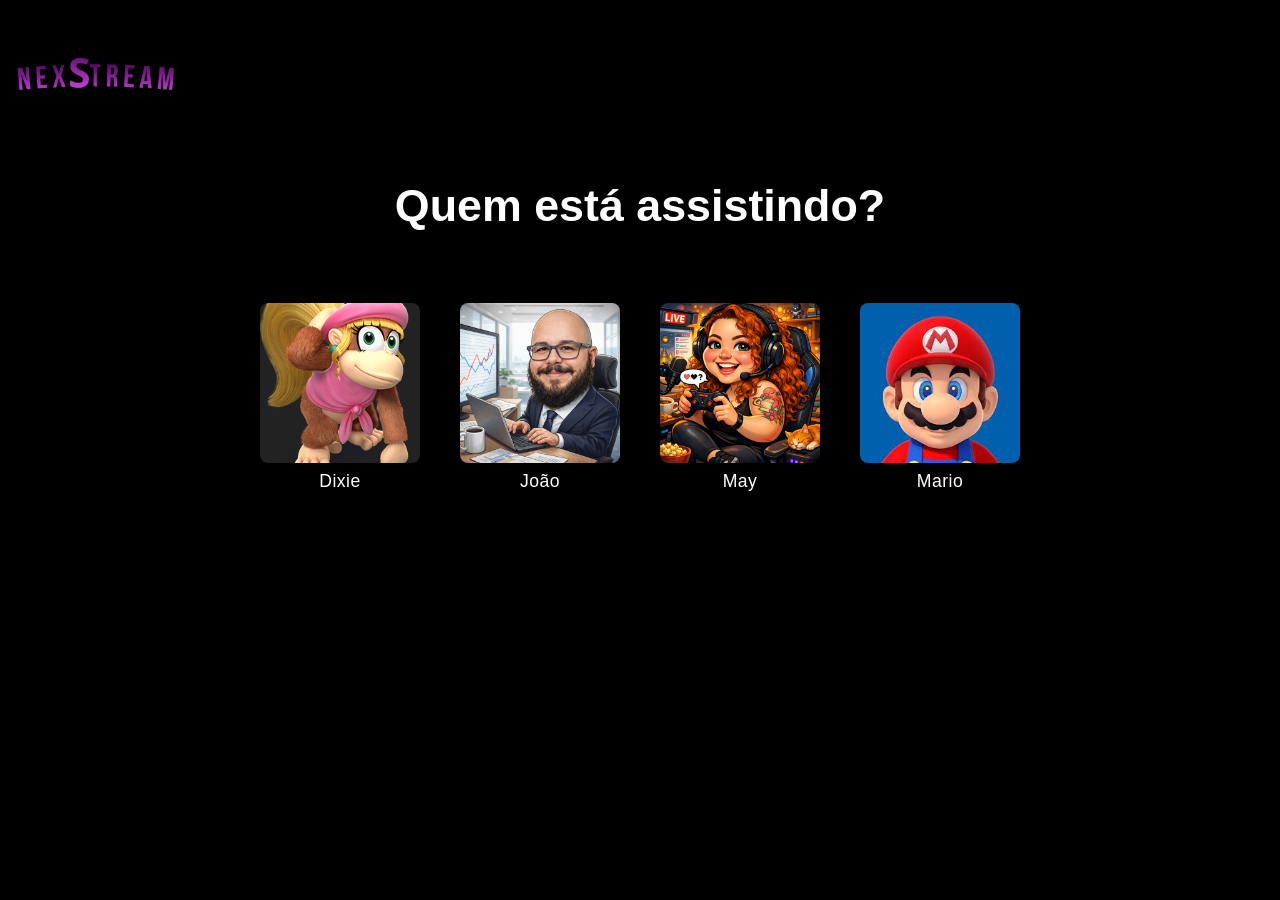
<file: index.html>
<!DOCTYPE html>
<html lang="pt-br">
    <head>
        <meta charset="UTF-8">
        <meta name="viewport" content="width=device-width, initial-scale=1.0">
        <meta name="description" content="NexStream - Escolha seu perfil e assista aos melhores conteúdos de streaming.">

        <!-- Primary Meta Tags 
        <title>NexStream</title>
        <meta name="title" content="NexStream" />
        <meta name="description" content="NexStream - Escolha seu perfil e assista aos melhores conteúdos de streaming." />

         Open Graph / Facebook 
        <meta property="og:type" content="website" />
        <meta property="og:url" content="https://mayarads.github.io/nexstream/" />
        <meta property="og:title" content="NexStream" />
        <meta property="og:description" content="NexStream - Escolha seu perfil e assista aos melhores conteúdos de streaming." />
        <meta property="og:image" content="https://metatags.io/images/meta-tags.png" />

        X (Twitter) 
        <meta property="twitter:card" content="summary_large_image" />
        <meta property="twitter:url" content="https://mayarads.github.io/nexstream/" />
        <meta property="twitter:title" content="NexStream" />
        <meta property="twitter:description" content="NexStream - Escolha seu perfil e assista aos melhores conteúdos de streaming." />
        <meta property="twitter:image" content="https://metatags.io/images/meta-tags.png" />

<Meta Tags Generated with https://metatags.io -->



        <link rel="stylesheet" href="./css/style.css">
        <link rel="icon" href="favico-n-roxo.ico">


        <title>NexStream</title>
    </head>
    <body>
        <main>
            <header>
                <a href="index.html" class="logo-link" aria-label="NexStream">
                    <img src="./assets/logo.png" alt="Logo NexStream">
                </a>
            </header>
            
            <h1>Quem está assistindo?</h1>
            
            <section aria-label="Perfis Disponíveis">
            <nav class="profiles">   
                <ul class="profiles-outer">
                    <li>
                        <ul class="profiles" aria-label="Lista de perfis">
                            <li>
                                <a href="catalogo/catalogo.html" class="profile">
                                    <figure>
                                        <img src="./assets/perfil-1.jpg" alt="Uma personagem do jogo de video game Donkey Kong Country 2.">
                                        <figcaption>Dixie</figcaption>
                                    </figure>
                                </a>
                            </li>
                            <li>
                                <a href="catalogo/catalogo.html" class="profile">
                                    <figure>
                                        <img src="./assets/perfil-2.png" alt="Uma caricatura bem-humorada de um empresário careca e de barba cheia em seu escritório, usando óculos e terno azul.">
                                        <figcaption>João</figcaption>
                                    </figure>
                                </a>
                            </li>
                            <li>
                                <a href="catalogo/catalogo.html" class="profile">
                                    <figure>
                                        <img src="./assets/perfil-3.png" alt="Ilustração vibrante de uma streamer ruiva sorridente em seu setup gamer, segurando um controle de videogame ao lado de um gatinho.">
                                        <figcaption>May</figcaption>
                                    </figure>
                                </a>
                            </li>
                            <li>
                                <a href="catalogo/catalogo.html" class="profile">
                                    <figure>
                                        <img src="./assets/perfil-4.jpg" alt="Um personagem do jogo de video Super Mario World.">
                                        <figcaption>Mario</figcaption>
                                    </figure>
                                </a>
                            </li>
                        </ul>
                    </li>
                </ul>
            </nav> 
            </section>
        </main>
        <script src="./js/index.js"></script>
        
    </body>
</html>
</file>
<file: css/style.css>
@font-face {
    font-family: "montserrat";
    src: url(fonts/Montserrat-VariableFont_wght.ttf)format("truetype");
    font-weight: 700;
    font-style: bold;
    font-display: swap;
}
@font-face {
    font-family: "montserrat";
    src: url("fonts/Montserrat-VariableFont_wght.ttf") format("truetype");
    font-weight: 400 700;
    font-style: normal;
    font-display: swap;
}

* {
    margin: 0;
    padding: 0;
    box-sizing: border-box;
}
/* Remove marcador padrão (ponto) de listas */
ul, ol {
    list-style: none;
    margin: 0;
    padding: 0;
}

/* Isso garante que a logo tenha um tamanho visível */

.site-logo {
  height: 40px;
  width: auto;
  object-fit: contain;
}


/* Remove sublinhado de links dentro dos perfis */
a.profile {
    text-decoration: none;
    color: inherit;
}

/* Não forçar herança de cor em todos os filhos (permite figcaption usar var(--text)) */
a.profile * {
    text-decoration: none;
}

a.profile:hover, a.profile:focus {
    text-decoration: none;
}
 body {
             background: #000000;
             color: white;
             font-family: 'Segoe UI', Arial, Helvetica, sans-serif;
             font-size: bold;
             margin: 0;
             min-height: 100vh;
         }

.profiles {
    display: flex;
    flex-wrap: wrap;
    justify-content: center;
    margin: 0 auto;
    gap: 2rem;
    color: white;
}


figure {
    margin: 0; 
    display: flex; 
    flex-direction: column; 
    align-items: center;
}

img {
    width: 120px;
    flex: 0 0 auto; /* não encolher nem crescer, manter em linha */
    border-radius: 8px; 
    object-fit: cover; 
    margin-bottom: 0.5rem; 
    background: #222; 
            color: var(--text); 
    border: 1px transparent; 
}

img:hover {
    border: 1px solid #6c29b8; 
}

    figcaption {
    
    font-size: 1.1rem; 
    font-weight: 500; 
    margin-top: 0.5rem; 
    letter-spacing: 0.5px; 
    color: var(--text);
    transition: color 200ms ease;
}

/* Posiciona o header fixo no canto superior esquerdo */
header {
    position: relative;
    display: flex;
    align-items: center;
    justify-content: flex-start;
    background: var(--img-bg);
    width: 100%;
    padding: 0 1rem;
    min-height: 60px;
    gap: 2rem;
}


section[aria-label="Perfis Disponíveis"] {
    margin-top: 3.5rem;
}

.site-logo {
    height: 35px;
    width: auto;
    display: block;
}

/* Theme variables (default: dark) */
:root {
    --bg: #000;
    --text: #fff;
    --img-bg: transparent;
    --accent: #6c29b8;
}

body {
    background: var(--bg);
    color: var(--text);
}

/* Ícones dentro de elementos genéricos */
.icon {
    display: inline-block;
    vertical-align: middle;
    width: 1.25rem;
    height: 1.25rem;
    fill: currentColor;
}
            
h1 {
    font-size: 'Montserrat', sans-serif;
    font-weight: 700;
    text-align: center;
    padding: 1rem;

}

img {
    width: clamp(90px, 18vw, 160px);
    height: clamp(90px, 18vw, 160px);
    margin: auto;
    
}

figcaption {
    font-size: clamp(1rem, 1.6vw, 1.1rem);
    color: var(--text);
    transition: color 200ms ease;
}

@media (min-width: 600px) {
    img {
        width: 140px;
        height: 140px;
        
    }
}

@media (min-width: 900px) {
    section[aria-label="Perfis disponíveis"] {
        max-width: 10x;
    }
    .profiles {
        gap: 2.5rem;
    }
    h1 {
        font-size: clamp(2rem, 3.5vw, 3rem);
    }
    .profile {
        width: auto;
    }
    img {
        width: 160px;
        height: 160px;
    }
}

@media (max-width: 480px) {
    header {
        padding: 0.5rem;
    }
    main {
        padding: 1rem;
    }
    nav.profiles {
        gap: 1rem;
    }
    figcaption {
        font-size: 1rem;
    }
}
</file>
